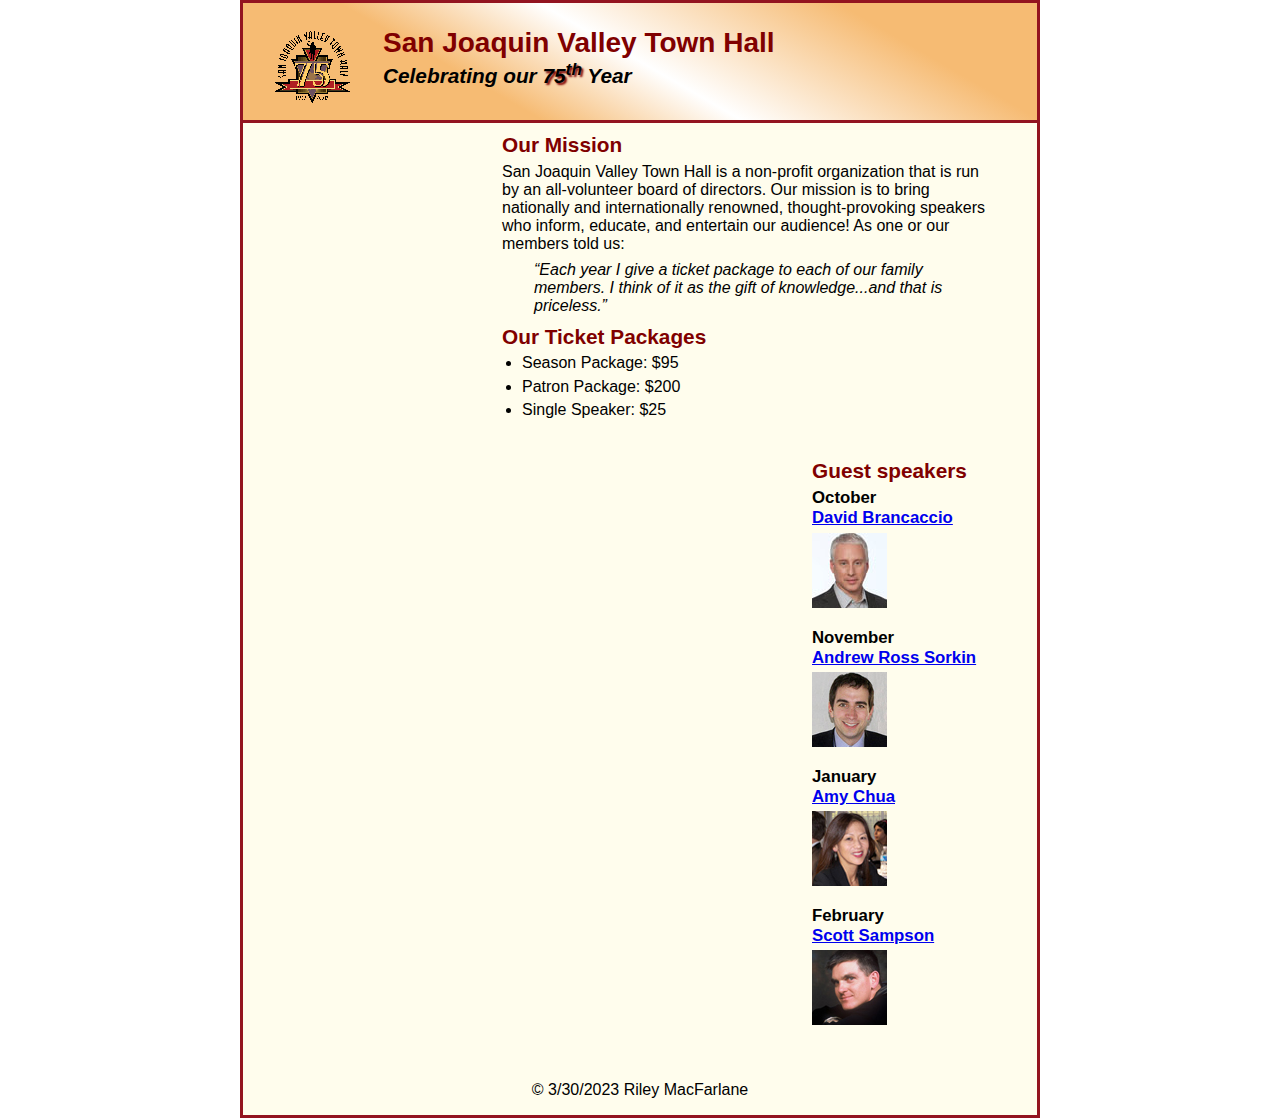
<file: index.html>
<!DOCTYPE html>
<html lang="en">

<head>
	<meta charset="utf-8">
	<title>San Joaquin Valley Town Hall</title>
	<link rel="shortcut icon" href="images/favicon.ico">
	<link rel="stylesheet" href="styles/main.css">
</head>

<body>
	<header>
		<img src="images/town_hall_logo.gif" alt="Town Hall logo" height="80">
		<h2>San Joaquin Valley Town Hall</h2>
		<h3>Celebrating our <span class="shadow">75<sup>th</sup></span> Year</h3>
	</header>
	<main>
		<section>
			<h2>Our Mission</h2>
			<p>San Joaquin Valley Town Hall is a non-profit organization that is run by an
				all-volunteer board of directors. Our mission is to bring nationally and
				internationally renowned, thought-provoking speakers who inform, educate,
				and entertain our audience! As one or our members told us:</p>
			<blockquote>&ldquo;Each year I give a ticket package to each of our family members.
				I think of it as the gift of knowledge...and that is priceless.&rdquo;</blockquote>

			<h2>Our Ticket Packages</h2>
			<ul>
				<li>Season Package: $95</li>
				<li>Patron Package: $200</li>
				<li>Single Speaker: $25</li>
			</ul>
		</section>

		<aside>
			<h2>Guest speakers</h2>
			<h3>October<br><a href="speakers/brancaccio.html">David Brancaccio</a></h3>
			<img src="images/brancaccio75.jpg" alt="David Brancaccio photo">
			<h3>November<br><a href="speakers/sorkin.html">Andrew Ross Sorkin</a></h3>
			<img src="images/sorkin75.jpg" alt="Andrew Ross Sorkin photo">
			<h3>January<br><a href="speakers/chua.html">Amy Chua</a></h3>
			<img src="images/chua75.jpg" alt="Amy Chua photo">
			<h3>February<br><a href="speakers/c6_sampson.html">Scott Sampson</a></h3>
			<img src="images/sampson75.jpg" alt="Scott Sampson photo">
		</aside>



	</main>
	<footer>
		<p>&copy; 3/30/2023 Riley MacFarlane</p>
	</footer>
</body>
</html>
</file>
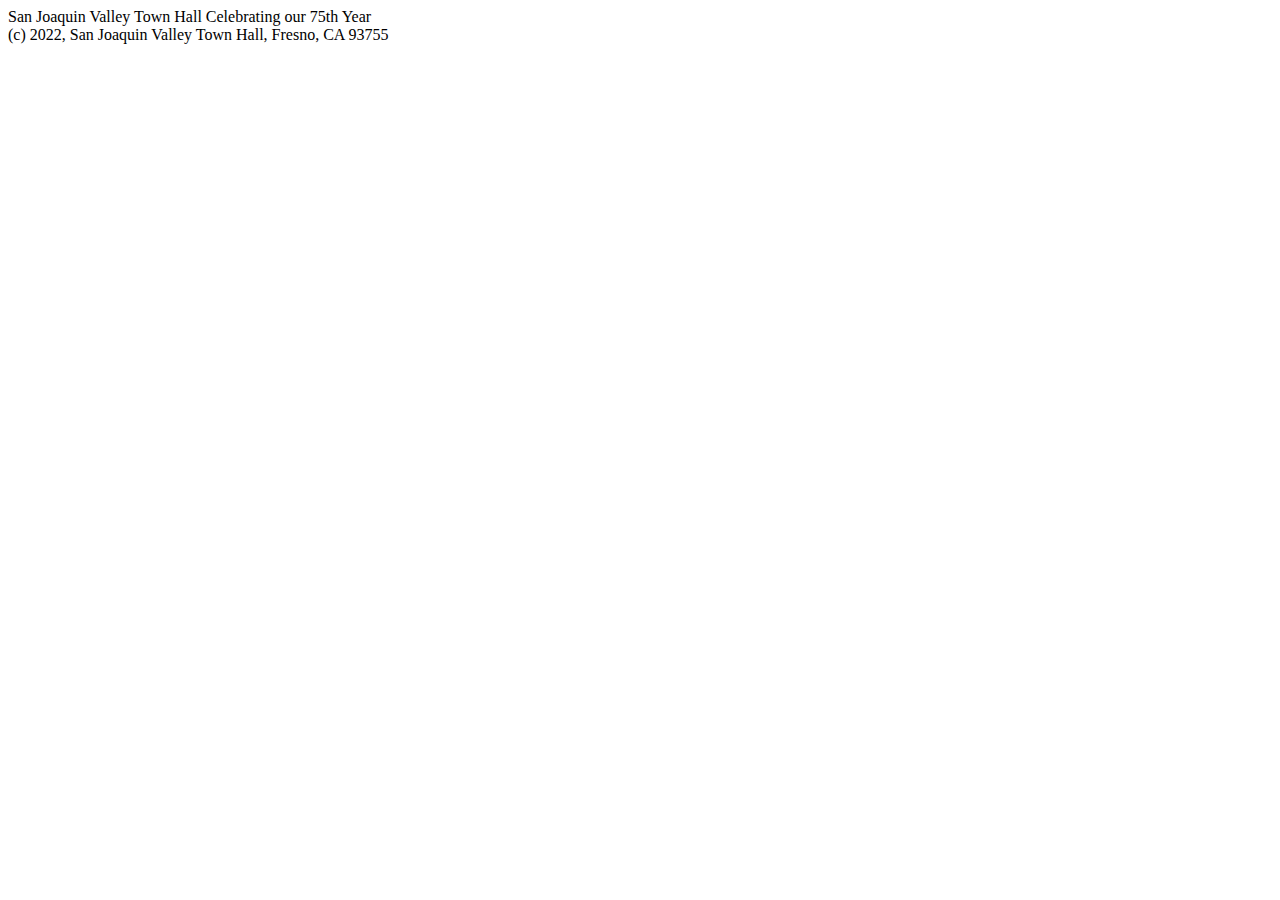
<file: c3_index.html>
<!DOCTYPE html>
<html lang="en">

<head>
	<meta charset="utf-8">
	<title>San Joaquin Valley Town Hall</title>
	<link rel="shortcut icon" href="images/favicon.ico">
</head>

<body>
	<header>
		San Joaquin Valley Town Hall
		Celebrating our 75th Year		
	</header>
	<main>
		
	</main>
	<footer>
		(c) 2022, San Joaquin Valley Town Hall, Fresno, CA 93755		
	</footer>
</body>
</html>
</file>
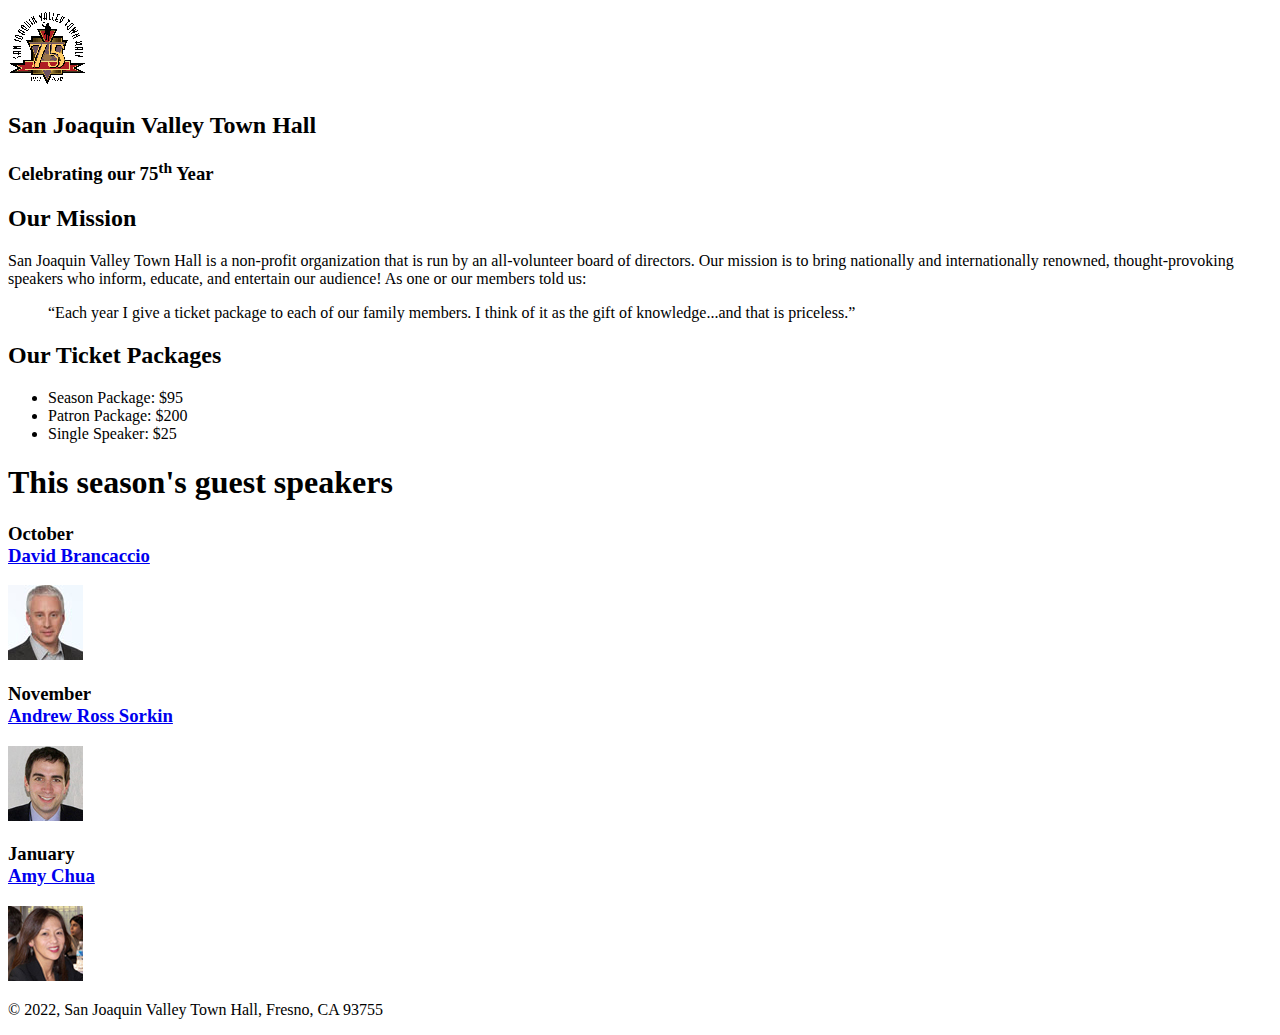
<file: c4_index.html>
<!DOCTYPE html>
<html lang="en">

<head>
	<meta charset="utf-8">
	<title>San Joaquin Valley Town Hall</title>
	<link rel="shortcut icon" href="images/favicon.ico">
</head>

<body>
	<header>
		<img src="images/town_hall_logo.gif" alt="Town Hall logo" height="80">
		<h2>San Joaquin Valley Town Hall</h2>
		<h3>Celebrating our 75<sup>th</sup> Year</h3>
	</header>
	<main>
		<h2>Our Mission</h2>
		<p>San Joaquin Valley Town Hall is a non-profit organization that is run by an 
			all-volunteer board of directors. Our mission is to bring nationally and 
			internationally renowned, thought-provoking speakers who inform, educate, 
			and entertain our audience! As one or our members told us:</p>
		<blockquote>&ldquo;Each year I give a ticket package to each of our family members. 
			I think of it as the gift of knowledge...and that is priceless.&rdquo;</blockquote>

		<h2>Our Ticket Packages</h2>
		<ul>
			<li>Season Package: $95</li>
			<li>Patron Package: $200</li>
			<li>Single Speaker: $25</li>
		</ul>

		<h1>This season's guest speakers</h1>
		<h3>October<br><a href="speakers/brancaccio.html">David Brancaccio</a></h3>
		<img src="images/brancaccio75.jpg" alt="David Brancaccio photo">
		<h3>November<br><a href="speakers/sorkin.html">Andrew Ross Sorkin</a></h3>
		<img src="images/sorkin75.jpg" alt="Andrew Ross Sorkin photo">
		<h3>January<br><a href="speakers/chua.html">Amy Chua</a></h3>
		<img src="images/chua75.jpg" alt="Amy Chua photo">
	</main>
	<footer>
		<p>&copy; 2022, San Joaquin Valley Town Hall, Fresno, CA 93755</p>
	</footer>
</body>
</html>
</file>
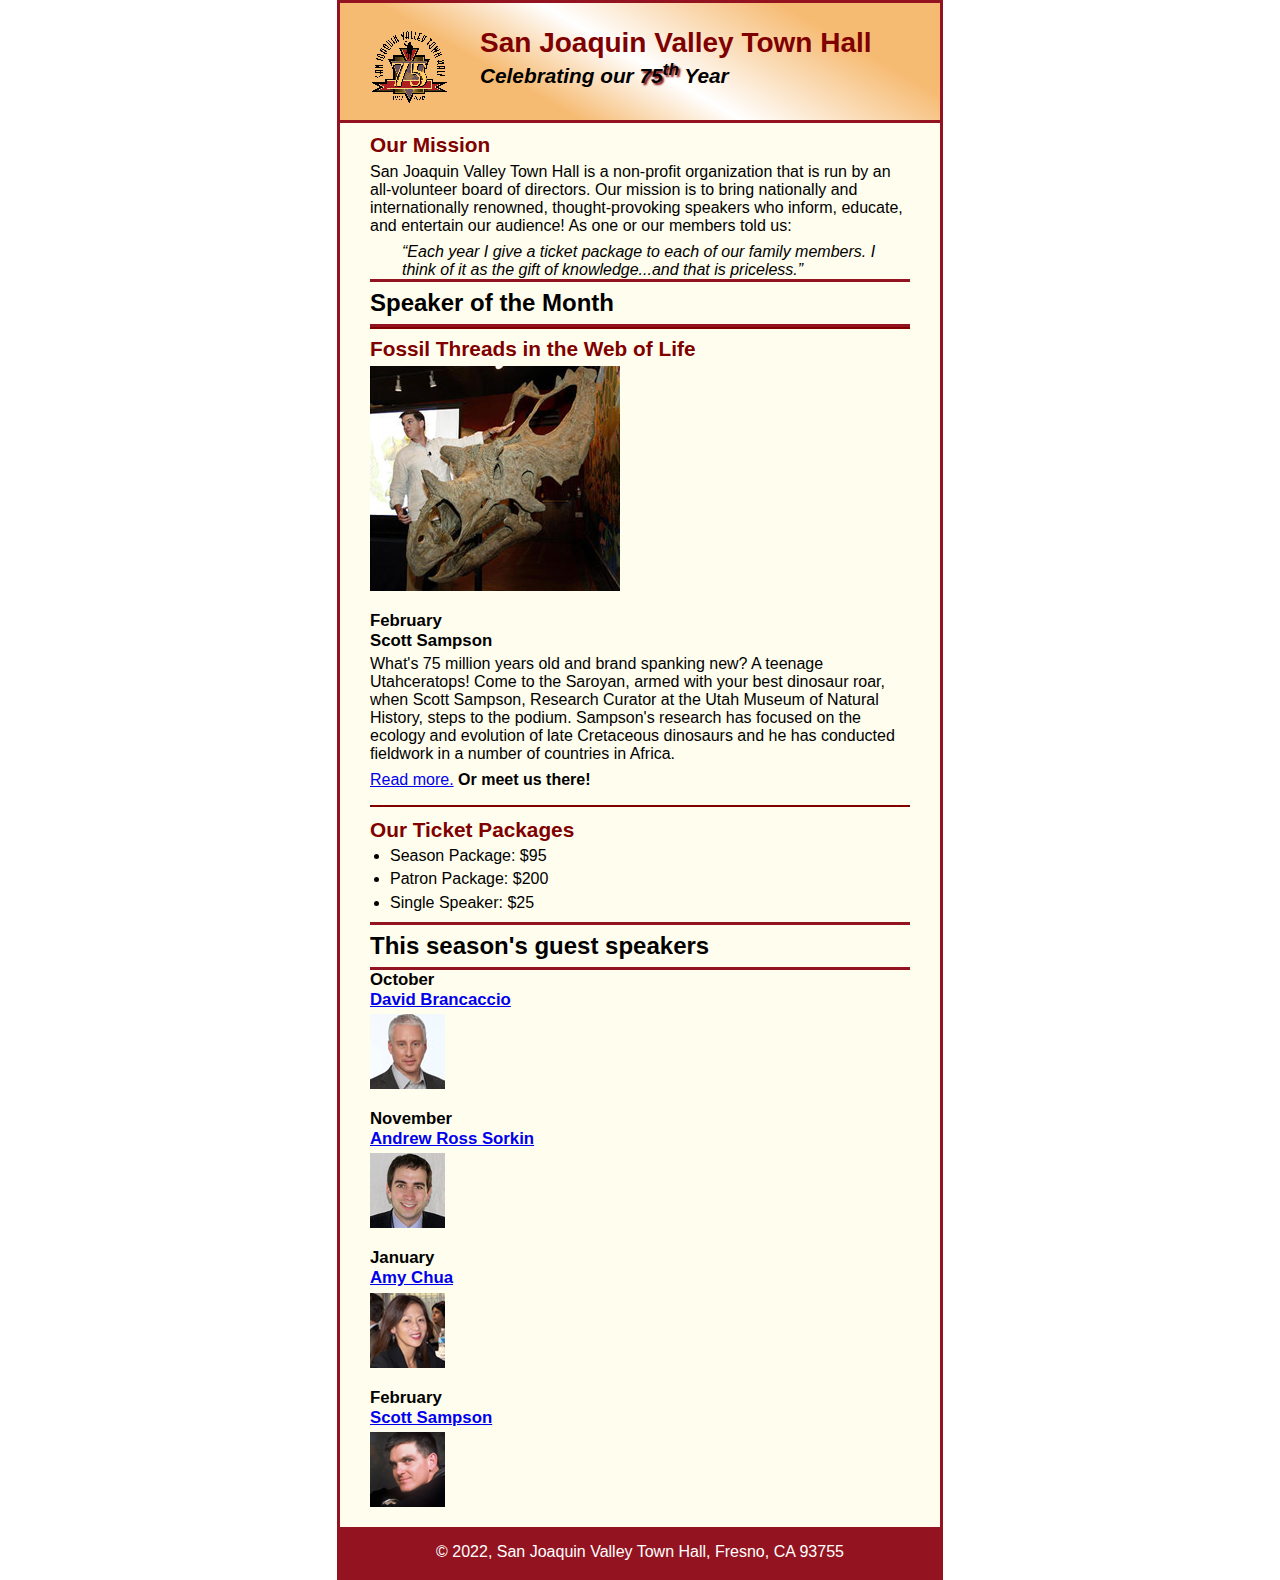
<file: c6_index.html>
<!DOCTYPE html>
<html lang="en">

<head>
	<meta charset="utf-8">
	<title>San Joaquin Valley Town Hall</title>
	<link rel="shortcut icon" href="images/favicon.ico">
	<link rel="stylesheet" href="styles/c6_main.css">
</head>

<body>
	<header>
		<img src="images/town_hall_logo.gif" alt="Town Hall logo" height="80">
		<h2>San Joaquin Valley Town Hall</h2>
		<h3>Celebrating our <span class="shadow">75<sup>th</sup></span> Year</h3>
	</header>
	<main>
		<section>
			<h2>Our Mission</h2>
			<p>San Joaquin Valley Town Hall is a non-profit organization that is run by an 
				all-volunteer board of directors. Our mission is to bring nationally and 
				internationally renowned, thought-provoking speakers who inform, educate, 
				and entertain our audience! As one or our members told us:</p>
			<blockquote>&ldquo;Each year I give a ticket package to each of our family members. 
				I think of it as the gift of knowledge...and that is priceless.&rdquo;</blockquote>
			<h1>Speaker of the Month</h1>
			<article>
				<h2>Fossil Threads in the Web of Life</h2>
				<img src="images/sampson_dinosaur.jpg" alt="Scott Sampson with dinosaur">
				<h3>February<br>
				Scott Sampson</h3>
				<p>What's 75 million years old and brand spanking new? A teenage Utahceratops! 
				Come to the Saroyan, armed with your best dinosaur roar, when Scott Sampson, Research 
				Curator at the Utah Museum of Natural History, steps to the podium. Sampson's research 
				has focused on the ecology and evolution of late Cretaceous dinosaurs and he has conducted 
				fieldwork in a number of countries in Africa.</p>
				<p><a href="speakers/c6_sampson.html">Read more.</a>&nbsp;<b>Or meet us there!</b></p>
			</article>

			<h2>Our Ticket Packages</h2>
			<ul>
				<li>Season Package: $95</li>
				<li>Patron Package: $200</li>
				<li>Single Speaker: $25</li>
			</ul>
		</section>

		<aside>
			<h1>This season's guest speakers</h1>
			<h3>October<br><a href="speakers/brancaccio.html">David Brancaccio</a></h3>
			<img src="images/brancaccio75.jpg" alt="David Brancaccio photo">
			<h3>November<br><a href="speakers/sorkin.html">Andrew Ross Sorkin</a></h3>
			<img src="images/sorkin75.jpg" alt="Andrew Ross Sorkin photo">
			<h3>January<br><a href="speakers/chua.html">Amy Chua</a></h3>
			<img src="images/chua75.jpg" alt="Amy Chua photo">
			<h3>February<br><a href="speakers/c6_sampson.html">Scott Sampson</a></h3>
			<img src="images/sampson75.jpg" alt="Scott Sampson photo">
		</aside>
	</main>
	<footer>
		<p>&copy; 2022, San Joaquin Valley Town Hall, Fresno, CA 93755</p>
	</footer>
</body>
</html>
</file>
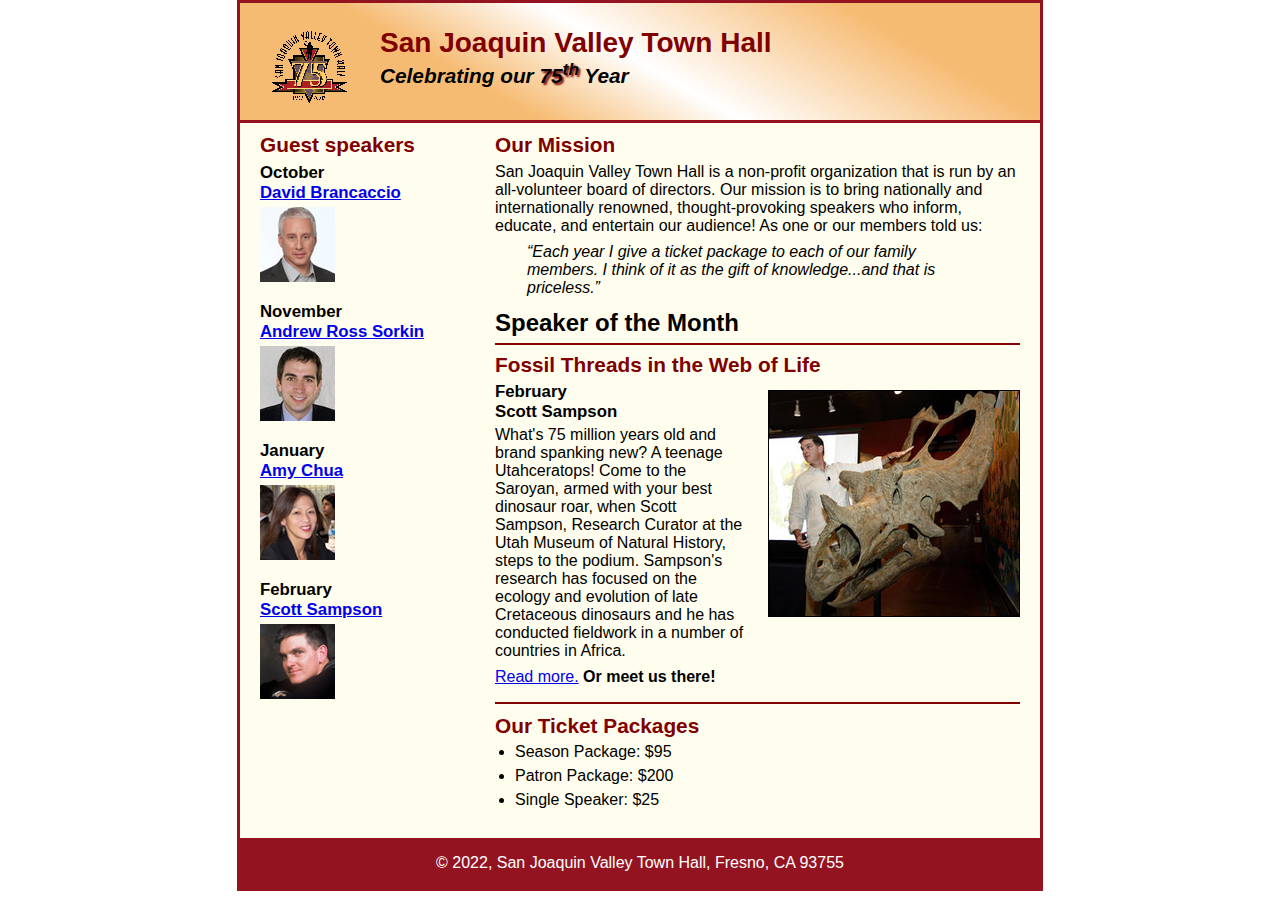
<file: c7_index.html>
<!DOCTYPE html>
<html lang="en">

<head>
	<meta charset="utf-8">
	<title>San Joaquin Valley Town Hall</title>
	<link rel="shortcut icon" href="images/favicon.ico">
	<link rel="stylesheet" href="styles/c7_main.css">
</head>

<body>
	<header>
		<img src="images/town_hall_logo.gif" alt="Town Hall logo" height="80">
		<h2>San Joaquin Valley Town Hall</h2>
		<h3>Celebrating our <span class="shadow">75<sup>th</sup></span> Year</h3>
	</header>
	<main>
		<section>
			<h2>Our Mission</h2>
			<p>San Joaquin Valley Town Hall is a non-profit organization that is run by an 
			   all-volunteer board of directors. Our mission is to bring nationally and 
			   internationally renowned, thought-provoking speakers who inform, educate, 
			   and entertain our audience! As one or our members told us:</p>
			<blockquote>&ldquo;Each year I give a ticket package to each of our family members. 
			I think of it as the gift of knowledge...and that is priceless.&rdquo;</blockquote>
			<h1>Speaker of the Month</h1>
			<article>
				<h2>Fossil Threads in the Web of Life</h2>
				<img src="images/sampson_dinosaur.jpg" alt="Scott Sampson with dinosaur">
				<h3>February<br>
				Scott Sampson</h3>
				<p>What's 75 million years old and brand spanking new? A teenage Utahceratops! 
				Come to the Saroyan, armed with your best dinosaur roar, when Scott Sampson, Research 
				Curator at the Utah Museum of Natural History, steps to the podium. Sampson's research 
				has focused on the ecology and evolution of late Cretaceous dinosaurs and he has conducted 
				fieldwork in a number of countries in Africa.</p>
				<p><a href="speakers/c6_sampson.html">Read more.</a>&nbsp;<b>Or meet us there!</b></p>
			</article>
			
			<h2>Our Ticket Packages</h2>
			<ul>
				<li>Season Package: $95</li>
				<li>Patron Package: $200</li>
				<li>Single Speaker: $25</li>
			</ul>
		</section>
		
		<aside>
			<h2>Guest speakers</h2>
			<h3>October<br><a href="speakers/brancaccio.html">David Brancaccio</a></h3>
			<img src="images/brancaccio75.jpg" alt="David Brancaccio photo">
			<h3>November<br><a href="speakers/sorkin.html">Andrew Ross Sorkin</a></h3>
			<img src="images/sorkin75.jpg" alt="Andrew Ross Sorkin photo">
			<h3>January<br><a href="speakers/chua.html">Amy Chua</a></h3>
			<img src="images/chua75.jpg" alt="Amy Chua photo">
			<h3>February<br><a href="speakers/c6_sampson.html">Scott Sampson</a></h3>
			<img src="images/sampson75.jpg" alt="Scott Sampson photo">
		</aside>
	</main>
	<footer>
		<p>&copy; 2022, San Joaquin Valley Town Hall, Fresno, CA 93755</p>
	</footer>
</body>
</html>
</file>
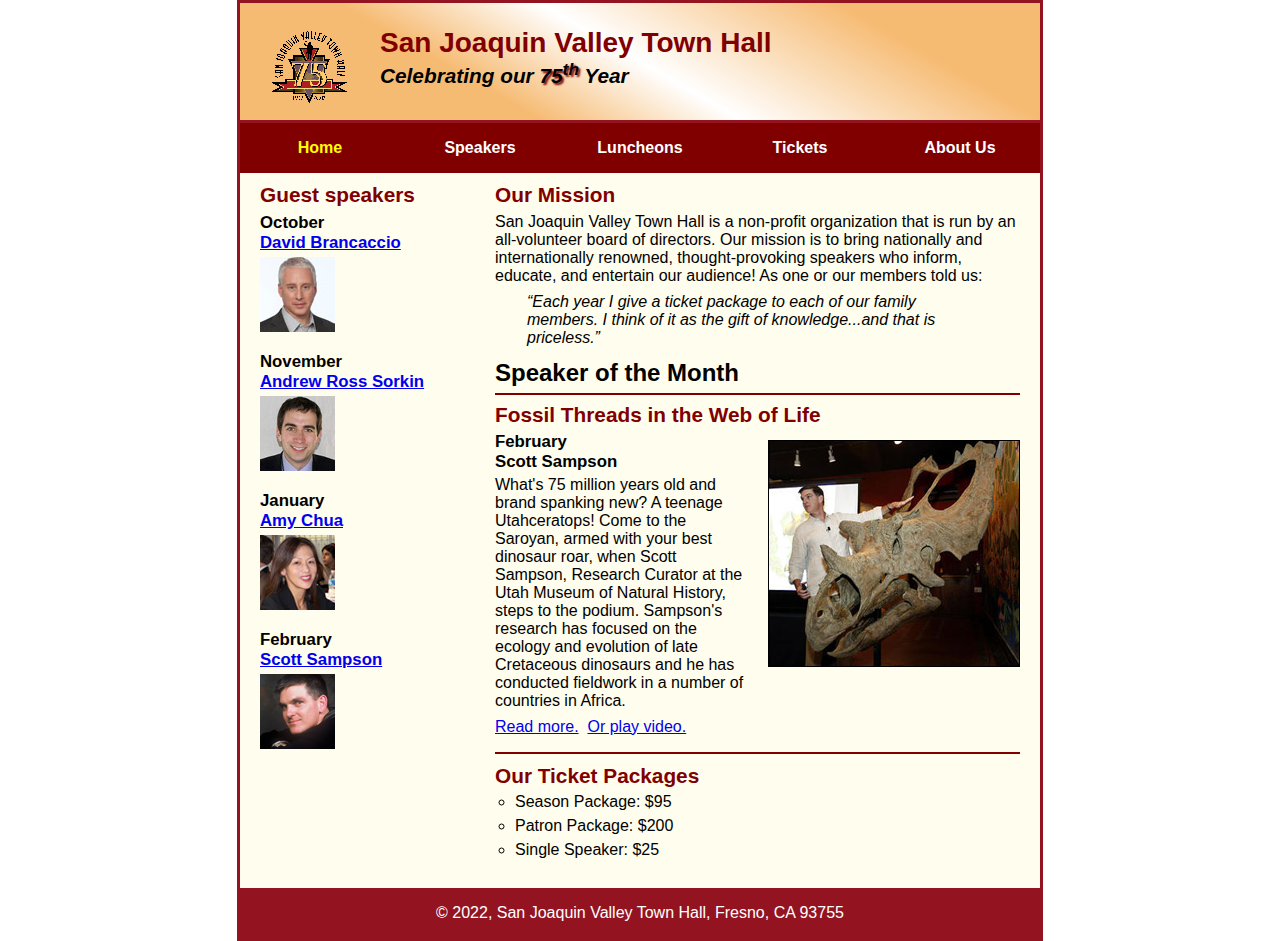
<file: c8_index.html>
<!DOCTYPE html>
<html lang="en">

<head>
	<meta charset="utf-8">
	<title>San Joaquin Valley Town Hall</title>
	<link rel="shortcut icon" href="images/favicon.ico">
	<link rel="stylesheet" href="styles/c8_main.css">
</head>

<body>
	<header>
		<img src="images/town_hall_logo.gif" alt="Town Hall logo" height="80">
		<h2>San Joaquin Valley Town Hall</h2>
		<h3>Celebrating our <span class="shadow">75<sup>th</sup></span> Year</h3>
	</header>
	<nav id="nav_menu">
    	<ul>
        	<li><a href="index.html" class="current">Home</a></li>
        	<li><a href="speakers.html">Speakers</a></li>
        	<li><a href="luncheons.html">Luncheons</a></li>
        	<li><a href="tickets.html">Tickets</a></li>
        	<li><a href="aboutus.html"> About Us</a>
            	<ul>
                	<li><a href="#">Our History</a></li>
                	<li><a href="#">Board of Directors</a></li>
                	<li><a href="#">Past Speakers</a></li>
                	<li><a href="#">Contact Information</a></li>
            	</ul>
        	</li>
    	</ul>
	</nav>
	<main>
		<section>
			<h2>Our Mission</h2>
			<p>San Joaquin Valley Town Hall is a non-profit organization that is run by an 
			   all-volunteer board of directors. Our mission is to bring nationally and 
			   internationally renowned, thought-provoking speakers who inform, educate, 
			   and entertain our audience! As one or our members told us:</p>
			<blockquote>&ldquo;Each year I give a ticket package to each of our family members. 
			I think of it as the gift of knowledge...and that is priceless.&rdquo;</blockquote>
			
			<h1>Speaker of the Month</h1>
			<article>
				<h2>Fossil Threads in the Web of Life</h2>
				<img src="images/sampson_dinosaur.jpg" alt="Scott Sampson with dinosaur">
				<h3>February<br>
				Scott Sampson</h3>
				<p>What's 75 million years old and brand spanking new? A teenage Utahceratops! 
				Come to the Saroyan, armed with your best dinosaur roar, when Scott Sampson, Research 
				Curator at the Utah Museum of Natural History, steps to the podium. Sampson's research 
				has focused on the ecology and evolution of late Cretaceous dinosaurs and he has conducted 
				fieldwork in a number of countries in Africa.</p>
				<p>
					<a href="speakers/c7_sampson.html">Read more.</a>&nbsp;
					<a href="media/sampson.mp4" target="_blank">Or play video.</a>
				</p>
			</article>
			
			<h2>Our Ticket Packages</h2>
			<ul>
				<li>Season Package: $95</li>
				<li>Patron Package: $200</li>
				<li>Single Speaker: $25</li>
			</ul>
		</section>
		<aside>
			<h2>Guest speakers</h2>
			<h3>October<br><a href="speakers/brancaccio.html">David Brancaccio</a></h3>
			<img src="images/brancaccio75.jpg" alt="David Brancaccio photo">
			<h3>November<br><a href="speakers/sorkin.html">Andrew Ross Sorkin</a></h3>
			<img src="images/sorkin75.jpg" alt="Andrew Ross Sorkin photo">
			<h3>January<br><a href="speakers/chua.html">Amy Chua</a></h3>
			<img src="images/chua75.jpg" alt="Amy Chua photo">
			<h3>February<br><a href="speakers/c7_sampson.html">Scott Sampson</a></h3>
			<img src="images/sampson75.jpg" alt="Scott Sampson photo">
		</aside>
	</main>
	<footer>
		<p>&copy; 2022, San Joaquin Valley Town Hall, Fresno, CA 93755</p>
	</footer>
</body>
</html>
</file>
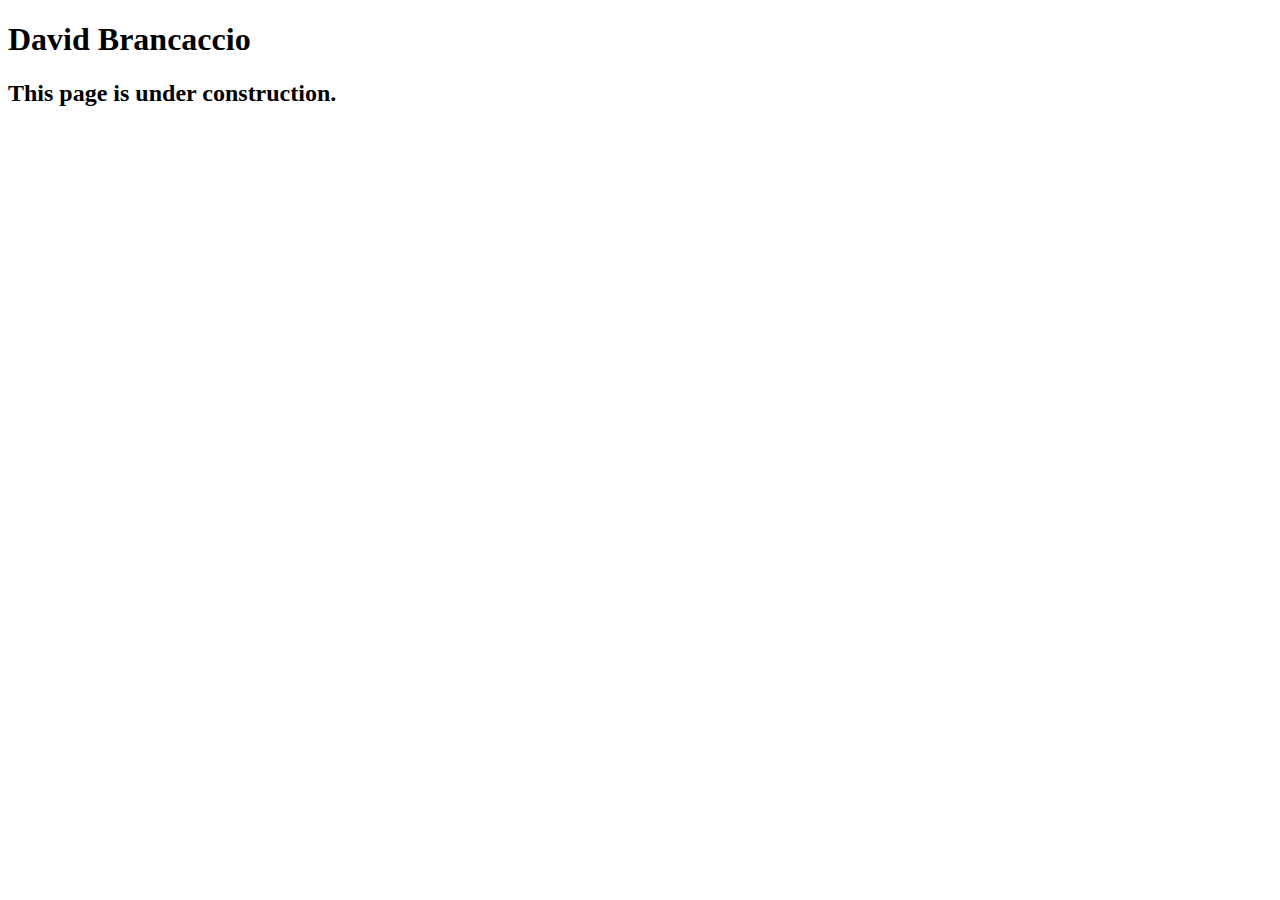
<file: speakers/brancaccio.html>
<!DOCTYPE html>
<html lang="en">

<head>
	<meta charset="utf-8">
	<title>San Joaquin Valley Town Hall</title>
	<link rel="shortcut icon" href="images/favicon.ico">
</head>

<body>
    <main>
	    <h1>David Brancaccio</h1>
	    <h2>This page is under construction.</h2>	        
    </main>
</body>

</html>
</file>
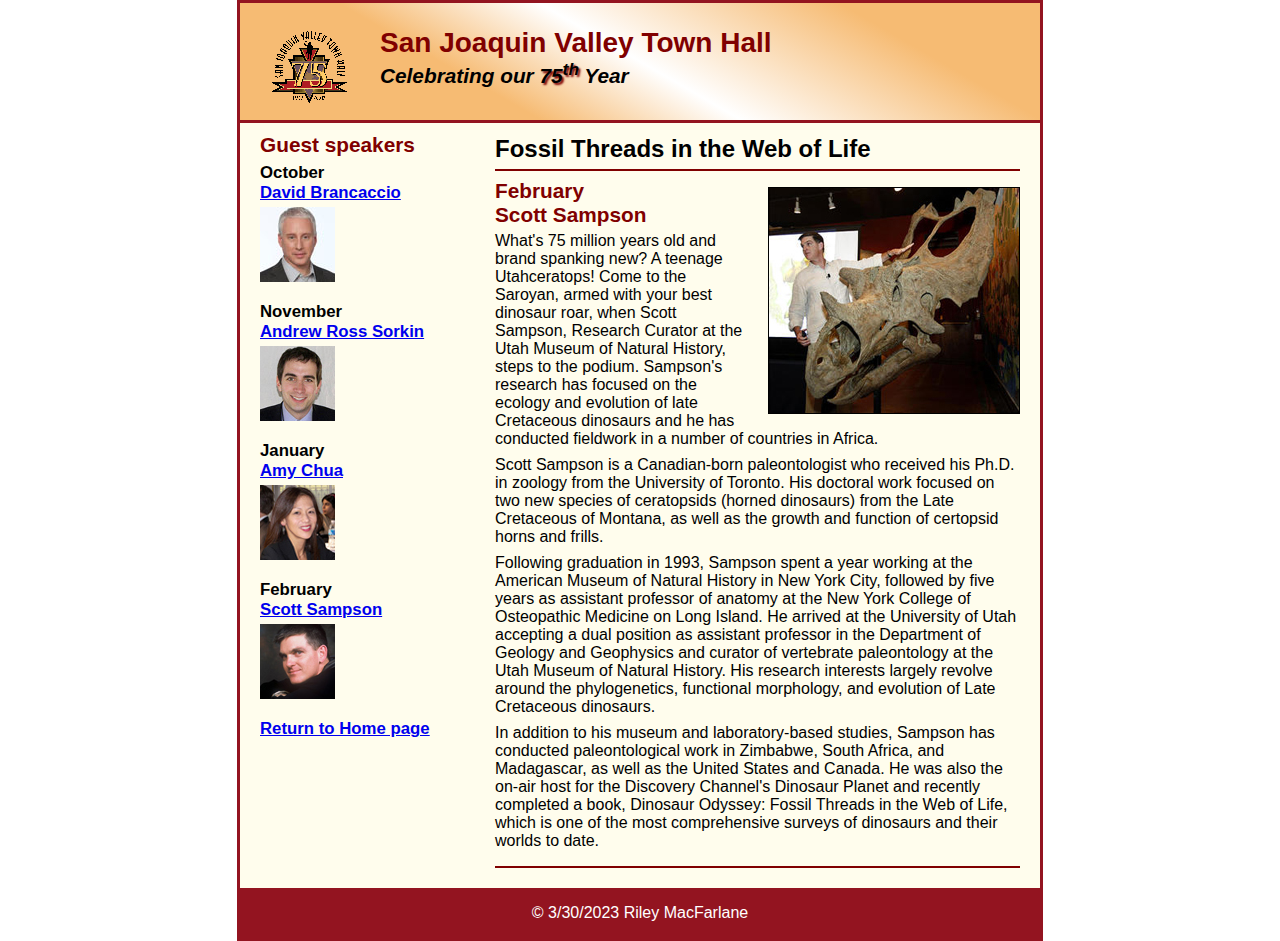
<file: speakers/c6_sampson.html>
<!DOCTYPE html>
<html lang="en">

<head>
	<meta charset="utf-8">
	<title>San Joaquin Valley Town Hall</title>
	<link rel="shortcut icon" href="../images/favicon.ico">
	<link rel="stylesheet" href="../styles/c6_speaker.css">
</head>

<body>
	<header>
		<img src="../images/town_hall_logo.gif" alt="Town Hall logo" height="80">
		<h2>San Joaquin Valley Town Hall</h2>
		<h3>Celebrating our <span class="shadow">75<sup>th</sup></span> Year</h3>
	</header>
	<main>
		<section>
			<h1>Fossil Threads in the Web of Life</h1>
			<article>
				<img src="../images/sampson_dinosaur.jpg" alt="Scott Sampson with dinosaur">
				<h2>February<br>Scott Sampson</h2>
				<p>What's 75 million years old and brand spanking new? A teenage Utahceratops! Come to the 
				   Saroyan, armed with your best dinosaur roar, when Scott Sampson, Research Curator at the 
				   Utah Museum of Natural History, steps to the podium. Sampson's research has focused on the 
				   ecology and evolution of late Cretaceous dinosaurs and he has conducted fieldwork in a number 
				   of countries in Africa.</p>
				<p>Scott Sampson is a Canadian-born paleontologist who received his Ph.D. in zoology from the 
				   University of Toronto. His doctoral work focused on two new species of ceratopsids (horned 
				   dinosaurs) from the Late Cretaceous of Montana, as well as the growth and function of certopsid 
				   horns and frills.</p>
				<p>Following graduation in 1993, Sampson spent a year working at the American Museum of Natural 
				   History in New York City, followed by five years as assistant professor of anatomy at the New 
				   York College of Osteopathic Medicine on Long Island. He arrived at the University of Utah 
				   accepting a dual position as assistant professor in the Department of Geology and Geophysics 
				   and curator of vertebrate paleontology at the Utah Museum of Natural History. His research 
				   interests largely revolve around the phylogenetics, functional morphology, and evolution of 
				   Late Cretaceous dinosaurs.</p>
				<p>In addition to his museum and laboratory-based studies, Sampson has conducted paleontological 
				   work in Zimbabwe, South Africa, and Madagascar, as well as the United States and Canada. He was 
				   also the on-air host for the Discovery Channel's Dinosaur Planet and recently completed a book, 
				   Dinosaur Odyssey: Fossil Threads in the Web of Life, which is one of the most 
				   comprehensive surveys of dinosaurs and their worlds to date.</p>
			</article>
		</section>
		
		<aside>
			<h2>Guest speakers</h2>
			<h3>October<br><a href="../speakers/brancaccio.html">David Brancaccio</a></h3>
			<img src="../images/brancaccio75.jpg" alt="David Brancaccio photo">
			<h3>November<br><a href="../speakers/sorkin.html">Andrew Ross Sorkin</a></h3>
			<img src="../images/sorkin75.jpg" alt="Andrew Ross Sorkin photo">
			<h3>January<br><a href="../speakers/chua.html">Amy Chua</a></h3>
			<img src="../images/chua75.jpg" alt="Amy Chua photo">
			<h3>February<br><a href="../speakers/c6_sampson.html">Scott Sampson</a></h3>
			<img src="../images/sampson75.jpg" alt="Scott Sampson photo">
			<h3><a href="../index.html">Return to Home page</a></h3>
		</aside>
	</main>
	<footer>
		<p>&copy; 3/30/2023 Riley MacFarlane</p>
	</footer>
</body>
</html>
</file>
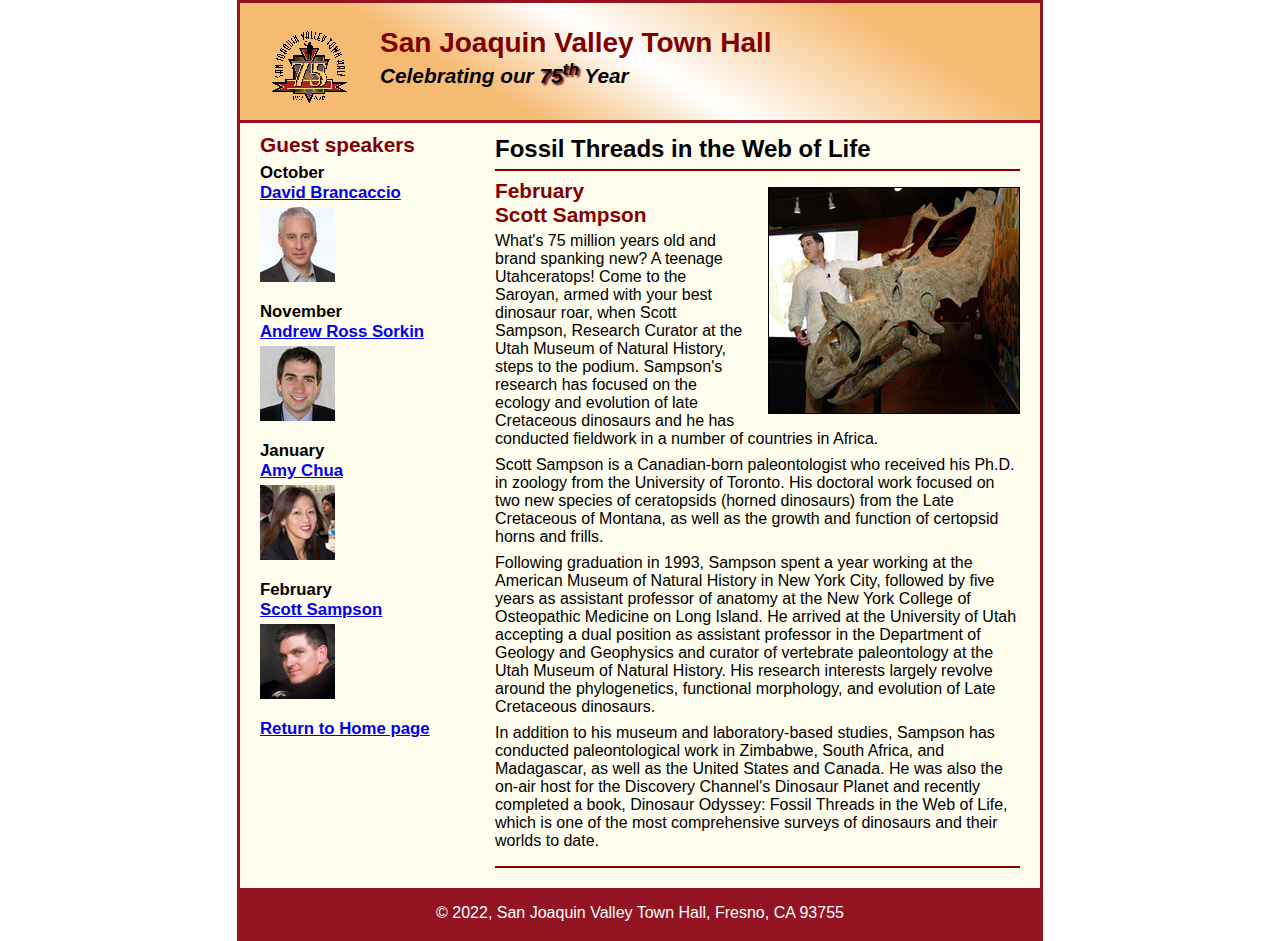
<file: speakers/c7_sampson.html>
<!DOCTYPE html>
<html lang="en">

<head>
	<meta charset="utf-8">
	<title>San Joaquin Valley Town Hall</title>
	<link rel="shortcut icon" href="../images/favicon.ico">
	<link rel="stylesheet" href="../styles/c6_speaker.css">
</head>

<body>
	<header>
		<img src="../images/town_hall_logo.gif" alt="Town Hall logo" height="80">
		<h2>San Joaquin Valley Town Hall</h2>
		<h3>Celebrating our <span class="shadow">75<sup>th</sup></span> Year</h3>
	</header>
	<main>
		<section>
			<h1>Fossil Threads in the Web of Life</h1>
			<article>
				<img src="../images/sampson_dinosaur.jpg" alt="Scott Sampson with dinosaur">
				<h2>February<br>Scott Sampson</h2>
				<p>What's 75 million years old and brand spanking new? A teenage Utahceratops! Come to the 
				   Saroyan, armed with your best dinosaur roar, when Scott Sampson, Research Curator at the 
				   Utah Museum of Natural History, steps to the podium. Sampson's research has focused on the 
				   ecology and evolution of late Cretaceous dinosaurs and he has conducted fieldwork in a number 
				   of countries in Africa.</p>
				<p>Scott Sampson is a Canadian-born paleontologist who received his Ph.D. in zoology from the 
				   University of Toronto. His doctoral work focused on two new species of ceratopsids (horned 
				   dinosaurs) from the Late Cretaceous of Montana, as well as the growth and function of certopsid 
				   horns and frills.</p>
				<p>Following graduation in 1993, Sampson spent a year working at the American Museum of Natural 
				   History in New York City, followed by five years as assistant professor of anatomy at the New 
				   York College of Osteopathic Medicine on Long Island. He arrived at the University of Utah 
				   accepting a dual position as assistant professor in the Department of Geology and Geophysics 
				   and curator of vertebrate paleontology at the Utah Museum of Natural History. His research 
				   interests largely revolve around the phylogenetics, functional morphology, and evolution of 
				   Late Cretaceous dinosaurs.</p>
				<p>In addition to his museum and laboratory-based studies, Sampson has conducted paleontological 
				   work in Zimbabwe, South Africa, and Madagascar, as well as the United States and Canada. He was 
				   also the on-air host for the Discovery Channel's Dinosaur Planet and recently completed a book, 
				   Dinosaur Odyssey: Fossil Threads in the Web of Life, which is one of the most 
				   comprehensive surveys of dinosaurs and their worlds to date.</p>
			</article>
		</section>
		
		<aside>
			<h2>Guest speakers</h2>
			<h3>October<br><a href="../speakers/brancaccio.html">David Brancaccio</a></h3>
			<img src="../images/brancaccio75.jpg" alt="David Brancaccio photo">
			<h3>November<br><a href="../speakers/sorkin.html">Andrew Ross Sorkin</a></h3>
			<img src="../images/sorkin75.jpg" alt="Andrew Ross Sorkin photo">
			<h3>January<br><a href="../speakers/chua.html">Amy Chua</a></h3>
			<img src="../images/chua75.jpg" alt="Amy Chua photo">
			<h3>February<br><a href="../speakers/c6_sampson.html">Scott Sampson</a></h3>
			<img src="../images/sampson75.jpg" alt="Scott Sampson photo">
			<h3><a href="../c6_index.html">Return to Home page</a></h3>
		</aside>
	</main>
	<footer>
		<p>&copy; 2022, San Joaquin Valley Town Hall, Fresno, CA 93755</p>
	</footer>
</body>
</html>
</file>
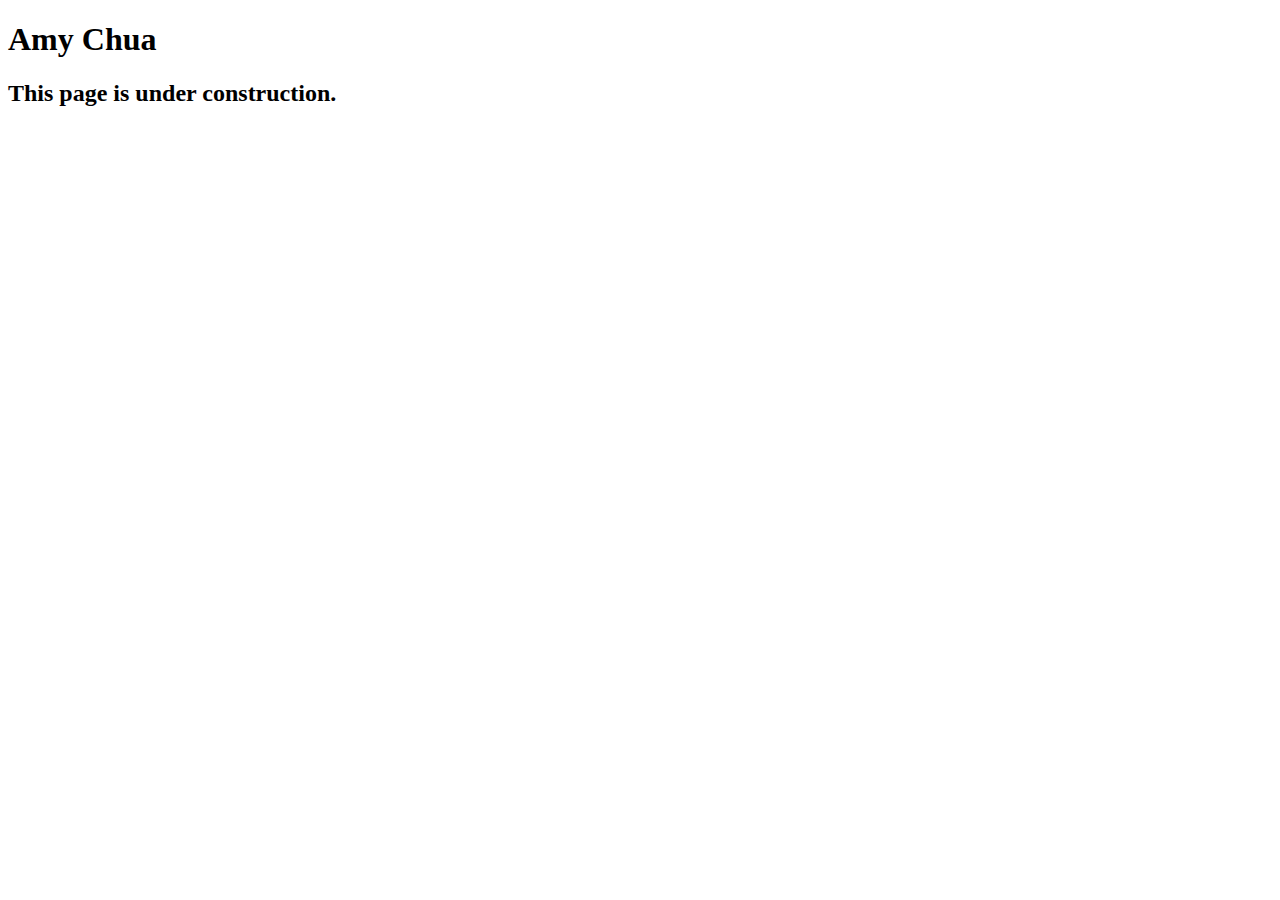
<file: speakers/chua.html>
<!DOCTYPE html>
<html lang="en">

<head>
	<meta charset="utf-8">
	<title>San Joaquin Valley Town Hall</title>
	<link rel="shortcut icon" href="images/favicon.ico">
</head>

<body>
	<main>
		<h1>Amy Chua</h1>
		<h2>This page is under construction.</h2>
	</main>
</body>

</html>
</file>
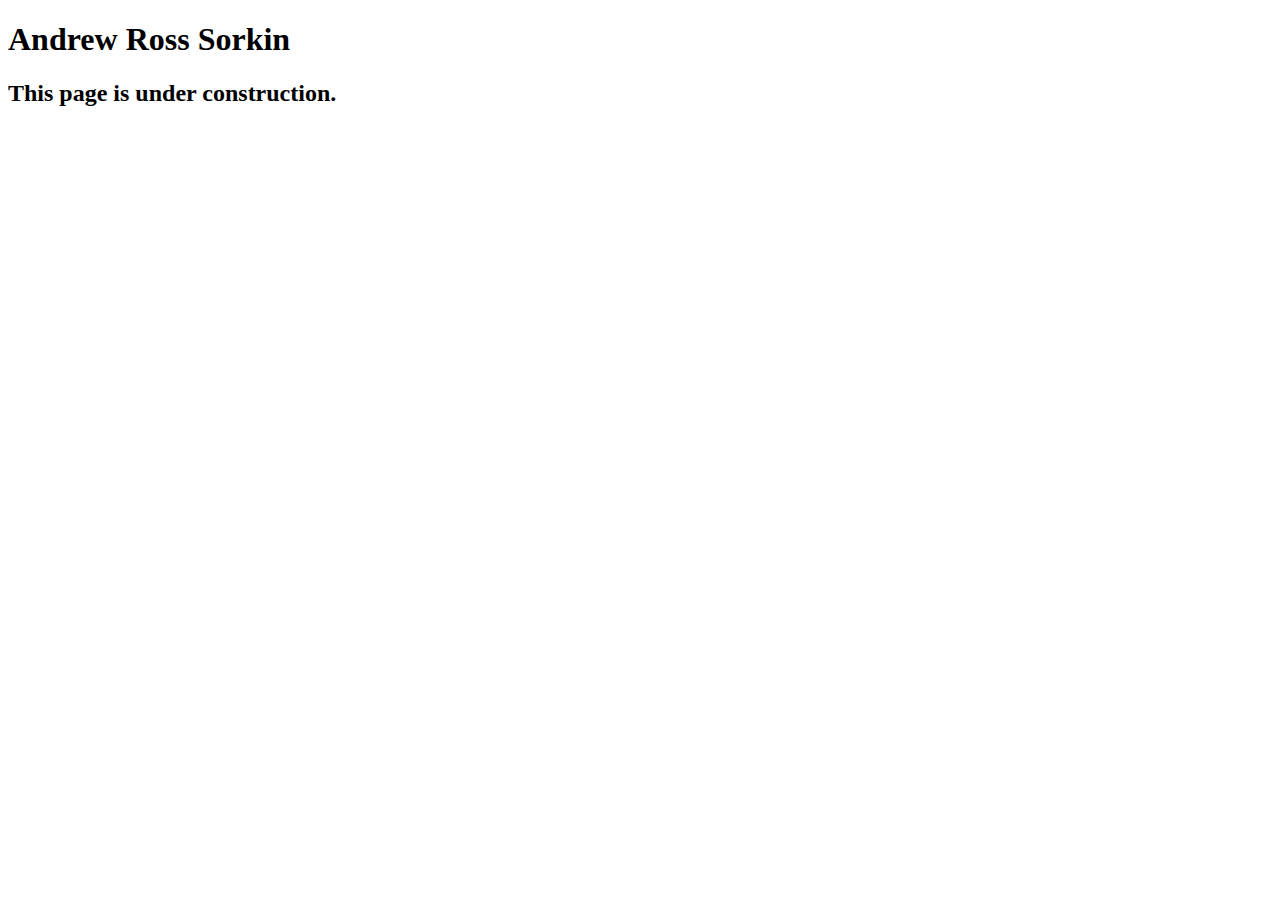
<file: speakers/sorkin.html>
<!DOCTYPE html>
<html lang="en">

<head>
	<meta charset="utf-8">
	<title>San Joaquin Valley Town Hall</title>
	<link rel="shortcut icon" href="images/favicon.ico">
</head>

<body>
	<main>
		<h1>Andrew Ross Sorkin</h1>
		<h2>This page is under construction.</h2>
	</main>
</body>

</html>
</file>
<file: styles/main.css>
/* custom property */
:root {
	--global-color-1: #800000;
}

/* the styles for the elements */
* {
	box-sizing: border-box;   margin: 0;   padding: 0;
}
body {
	font-family: Arial, Helvetica, sans-serif;
    font-size: 100%;
	margin: 0 auto;
	width: 800px;
	border: 3px solid #931420;
	background-color: #fffded;
}
html {
	background-color: white;
}
a:focus, a:hover {
	font-style: italic;
}
/* the styles for the header */
header {
	padding: 1.5em 0 2em 0;
	border-bottom: 3px solid #931420;
	background: linear-gradient(
			30deg, #f6bb73 0%, #f6bb73 30%, white 50%, #f6bb73 80%, #f6bb73 100%);
}
header h2 {
	font-size: 175%;
	color: var(--global-color-1);
}
header h3 {
	font-size: 130%;
	font-style: italic;
}
header img {
	float: left;
	padding: 0 30px;
}
.shadow {
	text-shadow: 2px 2px 2px var(--global-color-1);
}
/* the styles for the main content */
main {
	clear: left;
	padding: 0 30px;
}


main section h2 {
	color: var(--global-color-1);
	font-size: 130%;
	padding: .5em 0 .25em 0;
}
main aside h2 {
	color: var(--global-color-1);
	font-size: 130%;
	padding: .5em 0 .25em 0;
}
main aside h3 {
	font-size: 105%;
	padding-bottom: .25em;
}

main img {
	padding-bottom: 1em;
}
main p {
	padding-bottom: .5em;
}
main blockquote {
	padding: 0 2em;
	font-style: italic;
}
main ul {
	padding: 0 0 .25em 1.25em;
}
main li {
	padding-bottom: .35em;
}
main section {
	width: 525px;
	float: right;
	padding-right: 20px;
	padding-left: 20px;
	padding-bottom: 20px;
}
main aside {
	width: 215px;
	float: right;
	padding-left: 20px;
	padding-bottom: 20px;

}

/* the styles for the footer */
footer {
	clear: both;
}

footer p {
	text-align: center;
	padding: 1em 0;
}
</file>
<file: styles/c6_main.css>
/* the styles for the elements */
* {
	margin: 0;
	padding: 0;
}
html {
	background-color: white;
}
body {
	font-family: Arial, Helvetica, sans-serif;
    font-size: 100%;
    width: 600px;
    margin: 0 auto;
    border: 3px solid #931420;
    background-color: #fffded;
}
a:focus, a:hover {
	font-style: italic;
}
/* the styles for the header */
header {
	padding: 1.5em 0 2em 0;
	border-bottom: 3px solid #931420;
	background-image: -moz-linear-gradient(
	    30deg, #f6bb73 0%, #f6bb73 30%, white 50%, #f6bb73 80%, #f6bb73 100%);
	background-image: -webkit-linear-gradient(
	    30deg, #f6bb73 0%, #f6bb73 30%, white 50%, #f6bb73 80%, #f6bb73 100%);
	background-image: -o-linear-gradient(
	    30deg, #f6bb73 0%, #f6bb73 30%, white 50%, #f6bb73 80%, #f6bb73 100%);
	background-image: linear-gradient(
	    30deg, #f6bb73 0%, #f6bb73 30%, white 50%, #f6bb73 80%, #f6bb73 100%);
}
header h2 {
	font-size: 175%;
	color: #800000;
}
header h3 {
	font-size: 130%;
	font-style: italic;
}
header img {
	float: left;
	padding: 0 30px;
}
.shadow {
	text-shadow: 2px 2px 2px #800000;
}
/* the styles for the main content */
main {
	clear: left;
}
main {
	padding: 0 30px;
}
main h1 {
	font-size: 150%;
	padding: .3em 0;
    border-top: 3px solid #931420;
    border-bottom: 3px solid #931420;
}
main h2 {
	color: #800000;
	font-size: 130%;
	padding: .5em 0 .25em 0;
}
main h3 {
	font-size: 105%;
	padding-bottom: .25em;
}
main img {
	padding-bottom: 1em;
}
main p {
	padding-bottom: .5em;
}
main blockquote {
	padding: 0 2em;
	font-style: italic;
}
main ul {
	padding: 0 0 .25em 1.25em;
}
main li {
	padding-bottom: .35em;
}

/* the styles for the article */
article {
	padding: .5em 0;
	border-top: 2px solid #800000;
	border-bottom: 2px solid #800000;
}
article h2 {
	padding-top: 0;
}
article h3 {
	font-size: 105%;
	padding-bottom: .25em;
}

/* the styles for the aside */

aside h3 {
	font-size: 105%;
	padding-bottom: .25em;
}
aside img {
	padding-bottom: 1em;
}

/* the styles for the footer */
footer {
	background-color: #931420;
}
footer p {
	text-align: center;
	color: white;
	padding: 1em 0;
}
</file>
<file: styles/c7_main.css>
/* the styles for the elements */
* {
	margin: 0;
	padding: 0;
}
html {
	background-color: white;
}
body {
	font-family: Arial, Helvetica, sans-serif;
    font-size: 100%;
    width: 800px;
    margin: 0 auto;
    border: 3px solid #931420;
    background-color: #fffded;
}
a:focus, a:hover {
	font-style: italic;
}
/* the styles for the header */
header {
	padding: 1.5em 0 2em 0;
	border-bottom: 3px solid #931420;
		background-image: -moz-linear-gradient(
	    30deg, #f6bb73 0%, #f6bb73 30%, white 50%, #f6bb73 80%, #f6bb73 100%);
	background-image: -webkit-linear-gradient(
	    30deg, #f6bb73 0%, #f6bb73 30%, white 50%, #f6bb73 80%, #f6bb73 100%);
	background-image: -o-linear-gradient(
	    30deg, #f6bb73 0%, #f6bb73 30%, white 50%, #f6bb73 80%, #f6bb73 100%);
	background-image: linear-gradient(
	    30deg, #f6bb73 0%, #f6bb73 30%, white 50%, #f6bb73 80%, #f6bb73 100%);
}
header h2 {
	font-size: 175%;
	color: #800000;
}
header h3 {
	font-size: 130%;
	font-style: italic;
}
header img {
	float: left;
	padding: 0 30px;
}
.shadow {
	text-shadow: 2px 2px 2px #800000;
}
/* the styles for the section */
section {
	width: 525px;
	float: right;
	padding: 0 20px 20px 20px;
}
section h1 {
	font-size: 150%;
	padding: .5em 0 .25em 0;
	margin: 0;
}
section h2 {
	color: #800000;
	font-size: 130%;
	padding: .5em 0 .25em 0;
}
section p {
	padding-bottom: .5em;
}
section blockquote {
	padding: 0 2em;
	font-style: italic;
}
section ul {
	padding: 0 0 .25em 1.25em;
}
section li {
	padding-bottom: .35em;
}

/* the styles for the article */
article {
	padding: .5em 0;
	border-top: 2px solid #800000;
	border-bottom: 2px solid #800000;
}
article h2 {
	padding-top: 0;
}
article h3 {
	font-size: 105%;
	padding-bottom: .25em;
}
article img {
	float: right;
	margin: .5em 0 1em 1em;
	border: 1px solid black;
}

/* the styles for the aside */
aside {
	width: 215px;
	float: right;
	padding: 0 0 20px 20px;
}
aside h2 {
	color: #800000;
	font-size: 130%;
	padding: .5em 0 .25em 0;
}
aside h3 {
	font-size: 105%;
	padding-bottom: .25em;
}
aside img {
	padding-bottom: 1em;
}

/* the styles for the footer */
footer {
	background-color: #931420;
	clear: both;

}
footer p {
	text-align: center;
	color: white;
	padding: 1em 0;
}
</file>
<file: styles/c8_main.css>
/* the styles for the elements */
* {
	margin: 0;
	padding: 0;
}
html {
	background-color: white;
}
body {
	font-family: Arial, Helvetica, sans-serif;
    font-size: 100%;
    width: 800px;
    margin: 0 auto;
    border: 3px solid #931420;
    background-color: #fffded;
}
a:focus, a:hover {
	font-style: italic;
}
/* the styles for the header */
header {
	padding: 1.5em 0 2em 0;
	border-bottom: 3px solid #931420;
		background-image: -moz-linear-gradient(
	    30deg, #f6bb73 0%, #f6bb73 30%, white 50%, #f6bb73 80%, #f6bb73 100%);
	background-image: -webkit-linear-gradient(
	    30deg, #f6bb73 0%, #f6bb73 30%, white 50%, #f6bb73 80%, #f6bb73 100%);
	background-image: -o-linear-gradient(
	    30deg, #f6bb73 0%, #f6bb73 30%, white 50%, #f6bb73 80%, #f6bb73 100%);
	background-image: linear-gradient(
	    30deg, #f6bb73 0%, #f6bb73 30%, white 50%, #f6bb73 80%, #f6bb73 100%);
}
header h2 {
	font-size: 175%;
	color: #800000;
}
header h3 {
	font-size: 130%;
	font-style: italic;
}
header img {
	float: left;
	padding: 0 30px;
}
.shadow {
	text-shadow: 2px 2px 2px #800000;
}
/* the styles for the navigation menu */
#nav_menu ul {
	list-style-type: none;
	margin: 0;
	padding: 0;
	position: relative;
}
#nav_menu ul li {
	float: left;
}
#nav_menu ul li a {
    display: block;
    width: 160px;
    text-align: center;
    padding: 1em 0;
    text-decoration: none;
    background-color: #800000;
    color: white;
    font-weight: bold;
}
#nav_menu a.current {
	color: yellow;
}
#nav_menu ul ul {
    display: none;
    position: absolute;
    top: 100%;
}
#nav_menu ul ul li {
	float: none;
}
#nav_menu ul li:hover > ul {
	display: block;
}
#nav_menu > ul::after {
    content: "";
    clear: both;
    display: block;
}

/* the styles for the section */
section {
	width: 525px;
	float: right;
	padding: 0 20px 20px 20px;
}
section h1 {
	font-size: 150%;
	padding: .5em 0 .25em 0;
	margin: 0;
}
section h2 {
	color: #800000;
	font-size: 130%;
	padding: .5em 0 .25em 0;
}
section p {
	padding-bottom: .5em;
}
section blockquote {
	padding: 0 2em;
	font-style: italic;
}
section ul {
	padding: 0 0 .25em 1.25em;
	list-style-type: circle;
}
section li {
	padding-bottom: .35em;
}

/* the styles for the article */
article {
	padding: .5em 0;
	border-top: 2px solid #800000;
	border-bottom: 2px solid #800000;
}
article h2 {
	padding-top: 0;
}
article h3 {
	font-size: 105%;
	padding-bottom: .25em;
}
article img {
	float: right;
	margin: .5em 0 1em 1em;
	border: 1px solid black;
}

/* the styles for the aside */
aside {
	width: 215px;
	float: right;
	padding: 0 0 20px 20px;
}
aside h2 {
	color: #800000;
	font-size: 130%;
	padding: .5em 0 .25em 0;
}

aside h3 {
	font-size: 105%;
	padding-bottom: .25em;
}
aside img {
	padding-bottom: 1em;
}

/* the styles for the footer */
footer {
	background-color: #931420;
	clear: both;

}
footer p {
	text-align: center;
	color: white;
	padding: 1em 0;
}
</file>
<file: styles/c6_speaker.css>
/* the styles for the elements */
* {
	margin: 0;
	padding: 0;
}
html {
	background-color: white;
}
body {
	font-family: Arial, Helvetica, sans-serif;
    font-size: 100%;
    width: 800px;
    margin: 0 auto;
    border: 3px solid #931420;
    background-color: #fffded;
}
a:focus, a:hover {
	font-style: italic;
}
/* the styles for the header */
header {
	padding: 1.5em 0 2em 0;
	border-bottom: 3px solid #931420;
		background-image: -moz-linear-gradient(
	    30deg, #f6bb73 0%, #f6bb73 30%, white 50%, #f6bb73 80%, #f6bb73 100%);
	background-image: -webkit-linear-gradient(
	    30deg, #f6bb73 0%, #f6bb73 30%, white 50%, #f6bb73 80%, #f6bb73 100%);
	background-image: -o-linear-gradient(
	    30deg, #f6bb73 0%, #f6bb73 30%, white 50%, #f6bb73 80%, #f6bb73 100%);
	background-image: linear-gradient(
	    30deg, #f6bb73 0%, #f6bb73 30%, white 50%, #f6bb73 80%, #f6bb73 100%);
}
header h2 {
	font-size: 175%;
	color: #800000;
}
header h3 {
	font-size: 130%;
	font-style: italic;
}
header img {
	float: left;
	padding: 0 30px;
}
.shadow {
	text-shadow: 2px 2px 2px #800000;
}
/* the styles for the section */
section {
	width: 525px;
	float: right;
	padding: 0 20px 20px 20px;
}
section h1 {
	font-size: 150%;
	padding: .5em 0 .25em 0;
	margin: 0;
}
section h2 {
	color: #800000;
	font-size: 130%;
	padding: .5em 0 .25em 0;
}
section p {
	padding-bottom: .5em;
}
section blockquote {
	padding: 0 2em;
	font-style: italic;
}
section ul {
	padding: 0 0 .25em 1.25em;
}
section li {
	padding-bottom: .35em;
}

/* the styles for the article */
article {
	padding: .5em 0;
	border-top: 2px solid #800000;
	border-bottom: 2px solid #800000;
}
article h2 {
	padding-top: 0;
}
article h3 {
	font-size: 105%;
	padding-bottom: .25em;
}
article img {
	float: right;
	margin: .5em 0 1em 1em;
	border: 1px solid black;
}

/* the styles for the aside */
aside {
	width: 215px;
	float: right;
	padding: 0 0 20px 20px;
}
aside h2 {
	color: #800000;
	font-size: 130%;
	padding: .5em 0 .25em 0;
}
aside h3 {
	font-size: 105%;
	padding-bottom: .25em;
}
aside img {
	padding-bottom: 1em;
}

/* the styles for the footer */
footer {
	background-color: #931420;
	clear: both;

}
footer p {
	text-align: center;
	color: white;
	padding: 1em 0;
}
</file>
